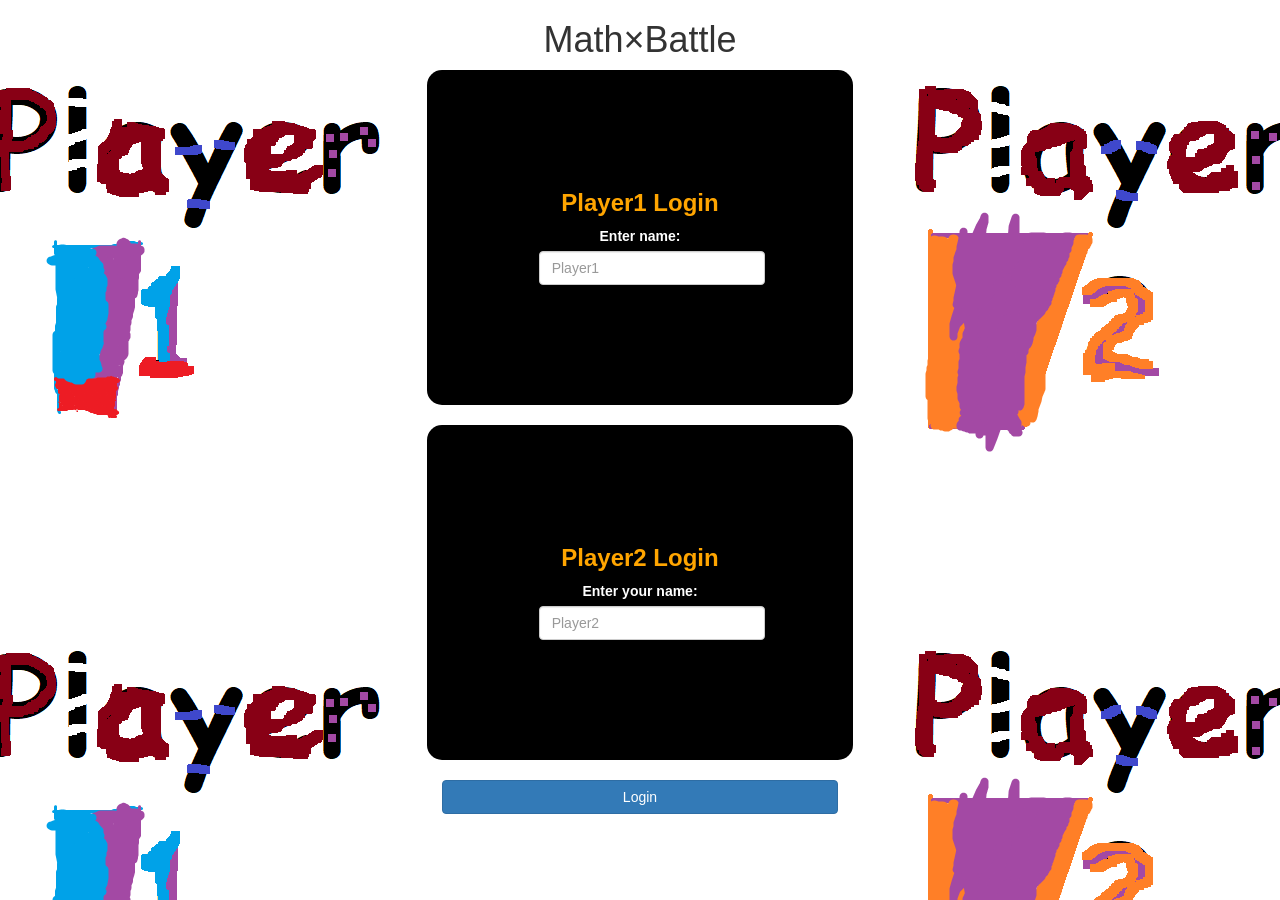
<file: New folder (10)/index.html>
<!DOCTYPE html>
<html>
<head>
	<title>Times Tables Quiz </title>

<meta name="viewport" content="width=device-width, initial-scale=1">
<link rel="stylesheet" href="https://maxcdn.bootstrapcdn.com/bootstrap/3.4.0/css/bootstrap.min.css">
<script src="https://ajax.googleapis.com/ajax/libs/jquery/3.4.1/jquery.min.js"></script>
<script src="https://maxcdn.bootstrapcdn.com/bootstrap/3.4.0/js/bootstrap.min.js"></script>

<link rel="stylesheet" type="text/css" href="design.css">

<script src="newname.js"></script>
</head>
<body>

<center>

	<h1> Math×Battle </h1>
	<div class="col-lg-4 col-sm-8 col-xs-11 P1"> 
	
	<h3> Player1 Login </h3> 
	
	<label> Enter name: </label>
	<input type="text" id="P1" class="form-control" placeholder="Player1">
	<br>
    <br>

	</div>
    <br>

	<div class="col-lg-4 col-sm-8 col-xs-11 P2"> 
	
		<h3> Player2 Login </h3> 
		
		<label> Enter your name: </label>
		<input type="text" id="P2" class="form-control" placeholder="Player2">
		<br>
		<br>
	
		</div>
		<br>

		<button class="btn btn-primary" style="width:31%" onclick="addtheplayers1and2()"> Login </button>


</center>

</body>
</html>
</file>
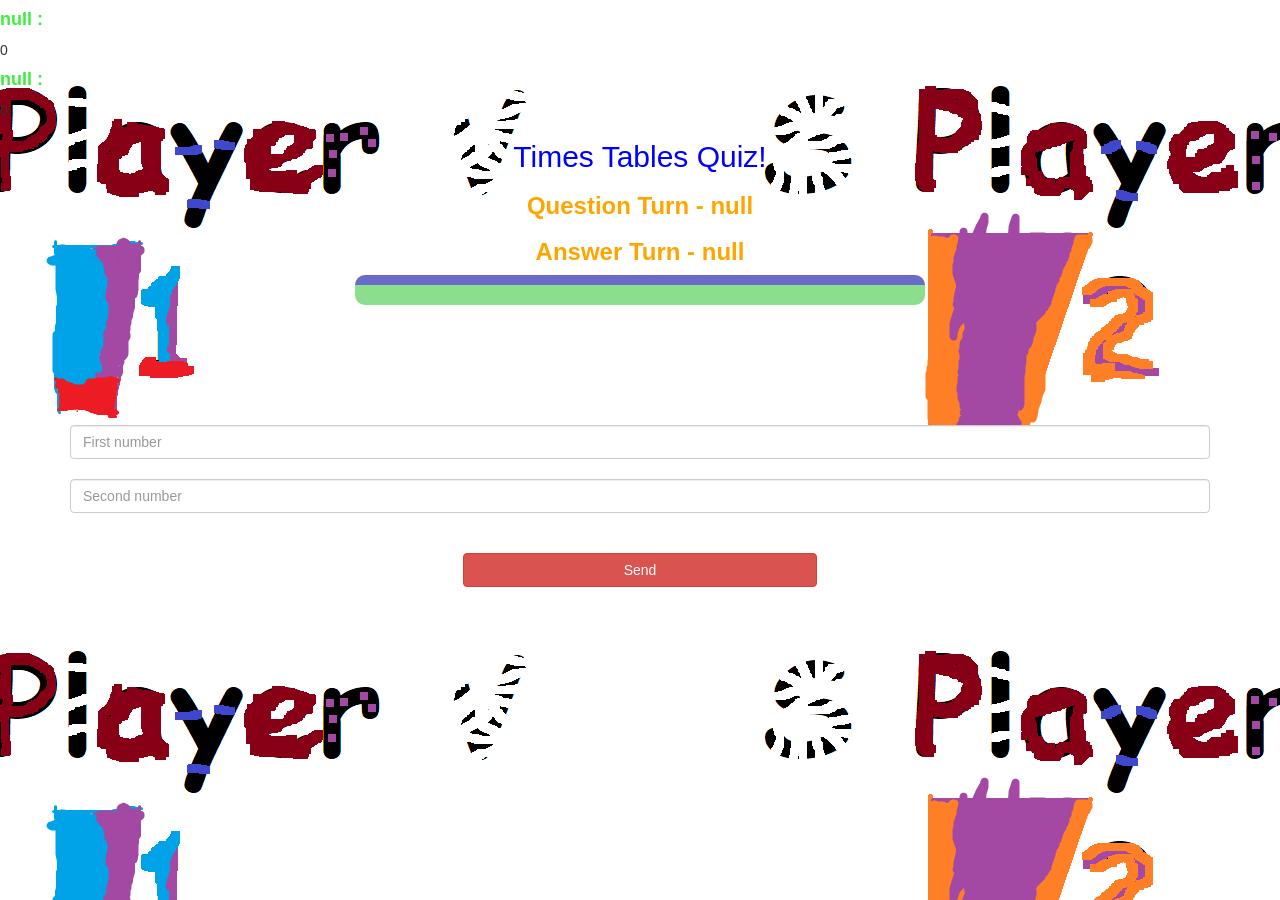
<file: New folder (10)/nextpage.html>
<!DOCTYPE html>
<html>
<head>
	<title>Times Tables Quiz</title>

<meta name="viewport" content="width=device-width, initial-scale=1">
<link rel="stylesheet" href="https://maxcdn.bootstrapcdn.com/bootstrap/3.4.0/css/bootstrap.min.css">
<script src="https://ajax.googleapis.com/ajax/libs/jquery/3.4.1/jquery.min.js"></script>
<script src="https://maxcdn.bootstrapcdn.com/bootstrap/3.4.0/js/bootstrap.min.js"></script>

<link rel="stylesheet" type="text/css" href="design.css">
</head>
<body>
    

<h4 id="Play1"></h4> <span id="scoreP1"></span>
<br>
<h4 id="Play2"></h4> <span id="scoreP2"></span>


<div class="container">
	<center>
		<h2 style="color: Blue;">Times Tables Quiz!</h2>

<h3 id="plaQ"></h3>
<h3 id="plaA"></h3>

<div id="output" class="col-lg-6"></div>

        <br>
        <br>
        <br>
        <br>
        <br>
        <br>

		<input type="number" id="num01" class="form-control" placeholder="First number">

         <br>
        <input type="number" id="num02" class="form-control" placeholder="Second number">
         <br>
         <br>

		<button onclick="transfer()" class="btn btn-danger" style="width:31%"> Send </button>

	</center>
</div>

<script src="Nnewname.js"></script>
</body>
</html>
</file>
<file: New folder (10)/design.css>
body
{
	background:rgb(252, 112, 61);
	background:url(titled.png);

}

h3 , label{
	color:white;
}

	.P1 , .P2
	{
		background:black;
		padding: 100px;
		float: none;
		border-radius: 15px;
	}


#P1, #P2
{
	display: inline-block;
	margin-left: 12px;

}
#Word
{
	width: 60%;
}
#word_display
{
	letter-spacing: 5px;
}
#output
{
background: rgb(139, 222, 139);
border-radius: 10px;
border-top: 10px solid rgb(106, 106, 202);
padding: 10px;
float: none;
text-align: left;
}

b{
	margin-right: 200px;
	font-weight: 900;
}

h3{
	color:orange;
	font-weight: bold;
}

#Play1{
	color:rgb(61, 239, 61);
	font-weight: bold;
}

#Play2{
	color:rgb(61, 239, 61);
	font-weight: bold;
}
</file>
